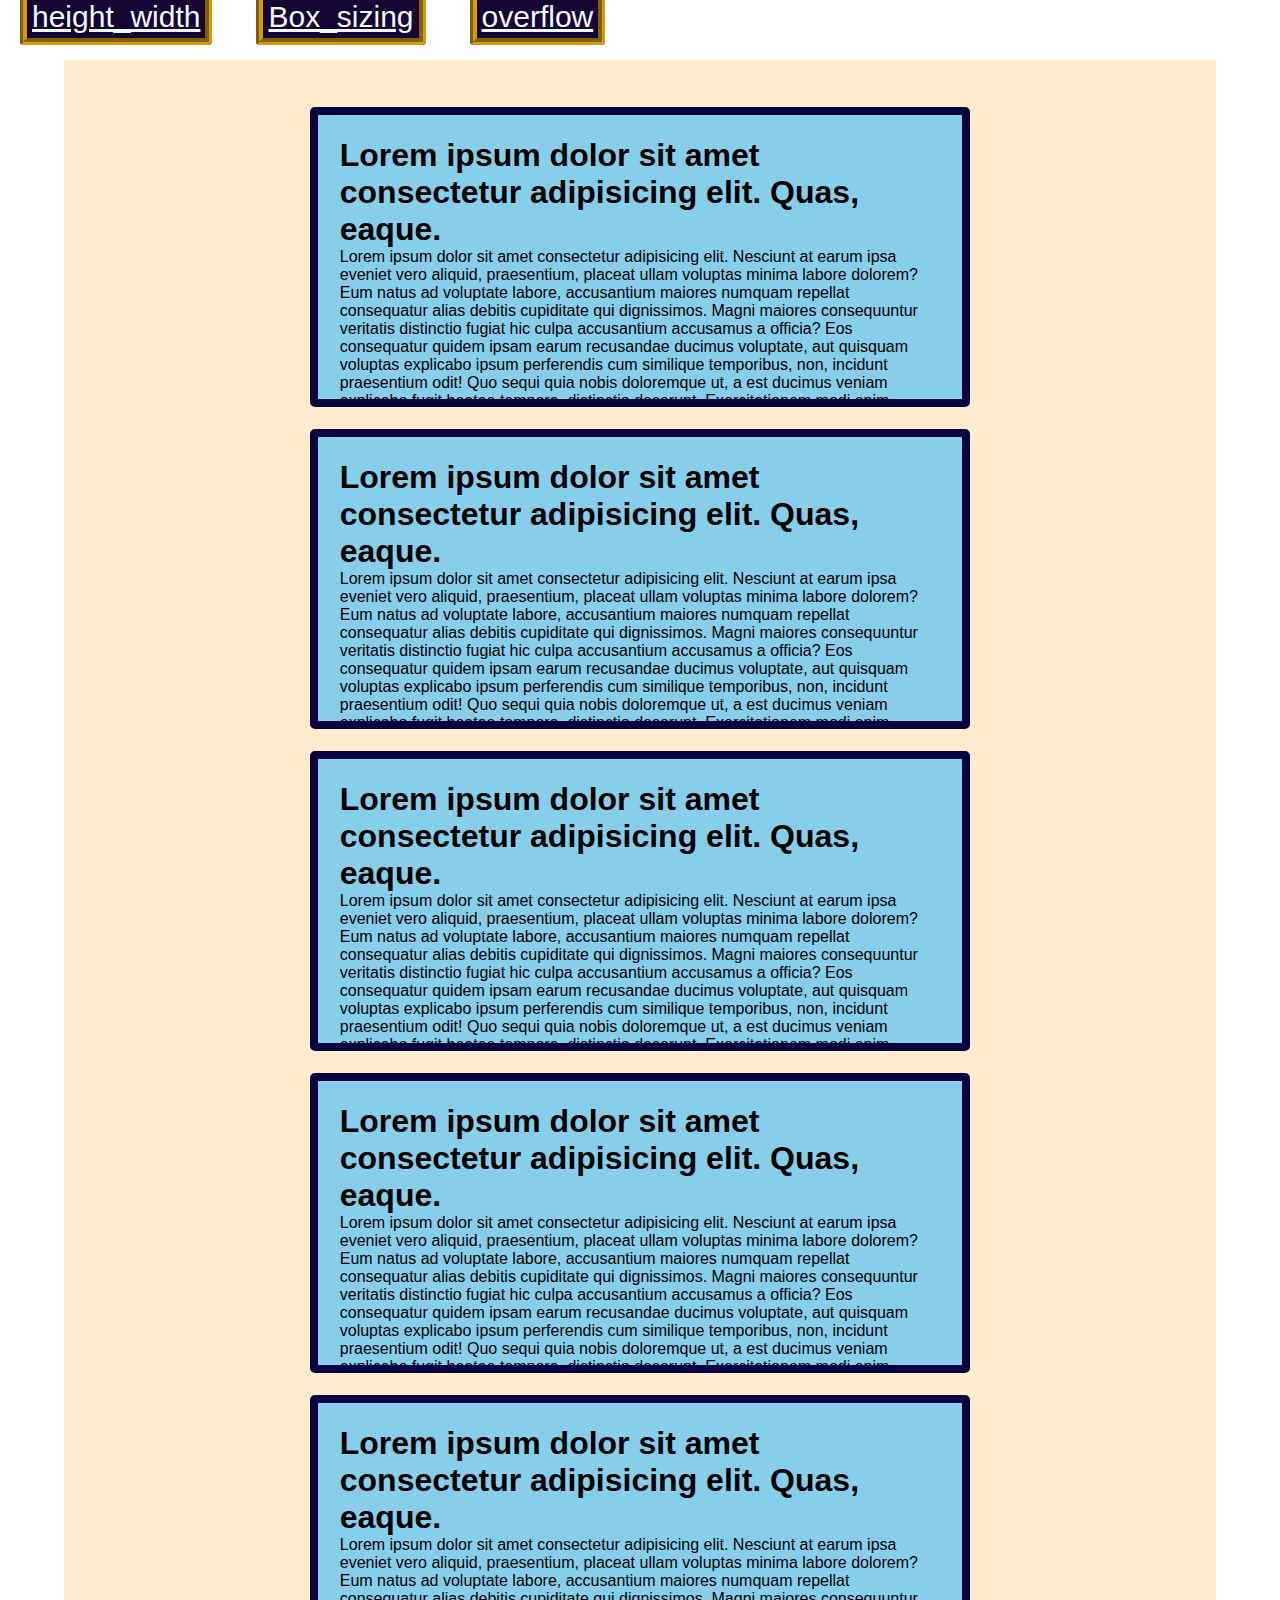
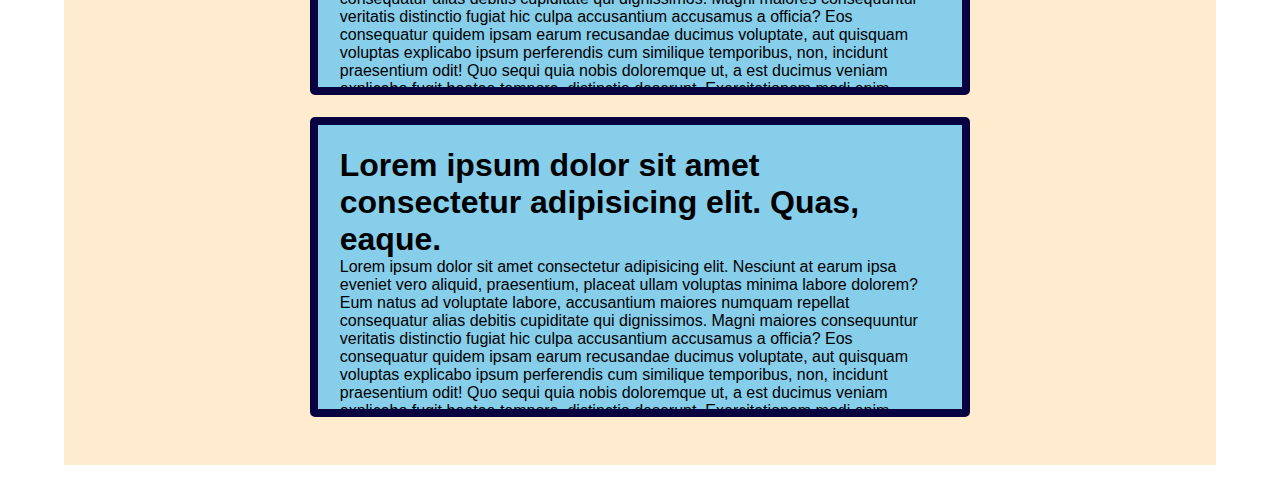
<file: index.html>
<!DOCTYPE html>
<html lang="en">
<head>
    <meta charset="UTF-8">
    <meta name="viewport" content="width=device-width, initial-scale=1.0">
    <title>Document</title>
    <link rel="stylesheet" href="./style.css">
</head>
<body>

    <a href="./pages/height_width.html" target="_blank">height_width</a>
    <a href="./pages/box_sizing.html" target="_blank">Box_sizing</a>
    <a href="./pages/overflow.html" target="_blank">overflow</a>




    <section id="section_1">
        <div class="div_1">
            <h1>Lorem ipsum dolor sit amet consectetur adipisicing elit. Quas, eaque.</h1>
            <p>Lorem ipsum dolor sit amet consectetur adipisicing elit. Nesciunt at earum ipsa eveniet vero aliquid, praesentium, placeat ullam voluptas minima labore dolorem? Eum natus ad voluptate labore, accusantium maiores numquam repellat consequatur alias debitis cupiditate qui dignissimos. Magni maiores consequuntur veritatis distinctio fugiat hic culpa accusantium accusamus a officia? Eos consequatur quidem ipsam earum recusandae ducimus voluptate, aut quisquam voluptas explicabo ipsum perferendis cum similique temporibus, non, incidunt praesentium odit! Quo sequi quia nobis doloremque ut, a est ducimus veniam explicabo fugit beatae tempora, distinctio deserunt. Exercitationem modi enim quidem iusto quas. Magnam perspiciatis a officia quis nisi blanditiis corrupti dolor dolore consequatur illum, distinctio cumque libero, ducimus excepturi! Esse, doloremque quod quaerat accusantium earum corrupti reiciendis nesciunt deleniti debitis aperiam, beatae magni excepturi tenetur? Facere esse voluptates dolor dolore aut ipsa iusto est, quia doloremque perspiciatis in recusandae libero nihil tenetur optio! Repudiandae ut labore fugiat ea fugit officia quos officiis, adipisci, totam maxime ipsum sit ab dignissimos magni nihil doloribus nam architecto. Ipsa quia illo accusamus necessitatibus cum numquam obcaecati adipisci dolorum repellendus commodi soluta optio vel ullam quo voluptate molestiae nemo dicta, porro veritatis? Soluta aliquid neque itaque impedit vitae hic architecto quo porro sint reiciendis recusandae nemo blanditiis sit, nisi harum consequuntur dolor? Praesentium impedit dolorum rerum enim eos animi et expedita. Excepturi quod autem possimus at iusto, doloremque eaque ad quae perspiciatis. Dolorum ullam quod nulla a repellat, deserunt ipsum quo, magnam molestiae repudiandae quas similique, non at. Perferendis doloribus porro illo esse at, vero nostrum deleniti cumque magni fuga saepe ipsum expedita ea atque eos excepturi non, hic eveniet molestiae harum voluptas a! In voluptate ipsam assumenda rerum repudiandae? Commodi tempore iste vel placeat delectus exercitationem, autem laboriosam reprehenderit maxime? Nostrum velit tempora vel sint optio commodi natus, facere tempore a! Illum sint ea quis, beatae provident, aspernatur, consectetur voluptates vel eius vitae mollitia dolores et iusto fugiat! In numquam dolorum iste, sunt distinctio ea dolore, omnis, eveniet sapiente facilis veritatis beatae! Eum, ut autem sed expedita sequi officiis? Nobis suscipit sequi voluptate illo tenetur adipisci laboriosam hic, provident tempore animi error, soluta at veniam numquam qui quis quaerat dignissimos libero? Magni, nostrum fuga illum dignissimos, praesentium recusandae debitis dolorem quisquam delectus velit, voluptate aut. Tenetur dolore porro vitae. Quidem dignissimos modi voluptatem sed quasi accusantium provident adipisci inventore quas natus aspernatur nostrum harum quae aliquid atque cumque est architecto fugit rem, non ipsum necessitatibus! Magni et, vel cumque iure consectetur reprehenderit ab atque enim ad, odio soluta quibusdam voluptatem temporibus fugit, nostrum doloremque. Nemo ipsam illum sequi quasi, maiores vitae id asperiores architecto sint hic neque eveniet a maxime corrupti perspiciatis officia tenetur at atque. Quos assumenda facilis sit, voluptates, alias, nulla delectus quod minima minus exercitationem ut ea. Nisi debitis ratione doloribus sint, culpa explicabo esse cupiditate impedit sunt, consectetur corporis officia provident atque nesciunt dolores dolore consequatur nobis facere quidem maxime veniam excepturi tenetur minima animi! Nihil vel, ipsum reiciendis nulla animi numquam id rerum quo a. Odit, animi. Amet harum, ipsa ullam odio nam impedit accusamus minus provident ad maiores sequi quisquam vel quidem commodi nobis error dolores magni odit. Impedit, maiores. Ratione repellendus beatae perspiciatis illum, possimus at nulla doloribus, pariatur, quod suscipit error. Ipsam placeat impedit accusamus quae. Quaerat fuga dicta consequuntur repellendus, eveniet harum corporis error aliquid vel voluptate quam delectus maiores earum itaque debitis necessitatibus consectetur magnam tenetur omnis aut voluptatibus minus illum pariatur quae! Esse quam, vero placeat autem numquam, recusandae maxime necessitatibus ullam, totam obcaecati iusto vel nesciunt! Recusandae doloribus voluptatum quasi praesentium eligendi quos temporibus, animi dolore facilis ratione impedit? At, maxime minima repudiandae minus quaerat error laboriosam necessitatibus quam earum modi magnam totam mollitia deserunt doloribus iure dignissimos assumenda voluptas unde voluptate facere dicta voluptates porro sequi. Minima eveniet quis nemo at sequi reprehenderit rerum laboriosam quidem? Facilis, inventore illo sequi dolores et magnam ullam mollitia est temporibus aspernatur at debitis, minus esse aliquam laudantium totam ab omnis ea quas id! Corrupti, odit blanditiis voluptates quibusdam pariatur, illo cumque ratione tempora cum aliquid sunt facere minus quo illum culpa. Aperiam quas debitis eum neque facere maiores hic in corrupti distinctio aut. Ducimus accusamus voluptatem nobis laboriosam cumque repellat commodi nulla sit vel.</p>
        </div>

        <div class="div_1">
            <h1>Lorem ipsum dolor sit amet consectetur adipisicing elit. Quas, eaque.</h1>
            <p>Lorem ipsum dolor sit amet consectetur adipisicing elit. Nesciunt at earum ipsa eveniet vero aliquid, praesentium, placeat ullam voluptas minima labore dolorem? Eum natus ad voluptate labore, accusantium maiores numquam repellat consequatur alias debitis cupiditate qui dignissimos. Magni maiores consequuntur veritatis distinctio fugiat hic culpa accusantium accusamus a officia? Eos consequatur quidem ipsam earum recusandae ducimus voluptate, aut quisquam voluptas explicabo ipsum perferendis cum similique temporibus, non, incidunt praesentium odit! Quo sequi quia nobis doloremque ut, a est ducimus veniam explicabo fugit beatae tempora, distinctio deserunt. Exercitationem modi enim quidem iusto quas. Magnam perspiciatis a officia quis nisi blanditiis corrupti dolor dolore consequatur illum, distinctio cumque libero, ducimus excepturi! Esse, doloremque quod quaerat accusantium earum corrupti reiciendis nesciunt deleniti debitis aperiam, beatae magni excepturi tenetur? Facere esse voluptates dolor dolore aut ipsa iusto est, quia doloremque perspiciatis in recusandae libero nihil tenetur optio! Repudiandae ut labore fugiat ea fugit officia quos officiis, adipisci, totam maxime ipsum sit ab dignissimos magni nihil doloribus nam architecto. Ipsa quia illo accusamus necessitatibus cum numquam obcaecati adipisci dolorum repellendus commodi soluta optio vel ullam quo voluptate molestiae nemo dicta, porro veritatis? Soluta aliquid neque itaque impedit vitae hic architecto quo porro sint reiciendis recusandae nemo blanditiis sit, nisi harum consequuntur dolor? Praesentium impedit dolorum rerum enim eos animi et expedita. Excepturi quod autem possimus at iusto, doloremque eaque ad quae perspiciatis. Dolorum ullam quod nulla a repellat, deserunt ipsum quo, magnam molestiae repudiandae quas similique, non at. Perferendis doloribus porro illo esse at, vero nostrum deleniti cumque magni fuga saepe ipsum expedita ea atque eos excepturi non, hic eveniet molestiae harum voluptas a! In voluptate ipsam assumenda rerum repudiandae? Commodi tempore iste vel placeat delectus exercitationem, autem laboriosam reprehenderit maxime? Nostrum velit tempora vel sint optio commodi natus, facere tempore a! Illum sint ea quis, beatae provident, aspernatur, consectetur voluptates vel eius vitae mollitia dolores et iusto fugiat! In numquam dolorum iste, sunt distinctio ea dolore, omnis, eveniet sapiente facilis veritatis beatae! Eum, ut autem sed expedita sequi officiis? Nobis suscipit sequi voluptate illo tenetur adipisci laboriosam hic, provident tempore animi error, soluta at veniam numquam qui quis quaerat dignissimos libero? Magni, nostrum fuga illum dignissimos, praesentium recusandae debitis dolorem quisquam delectus velit, voluptate aut. Tenetur dolore porro vitae. Quidem dignissimos modi voluptatem sed quasi accusantium provident adipisci inventore quas natus aspernatur nostrum harum quae aliquid atque cumque est architecto fugit rem, non ipsum necessitatibus! Magni et, vel cumque iure consectetur reprehenderit ab atque enim ad, odio soluta quibusdam voluptatem temporibus fugit, nostrum doloremque. Nemo ipsam illum sequi quasi, maiores vitae id asperiores architecto sint hic neque eveniet a maxime corrupti perspiciatis officia tenetur at atque. Quos assumenda facilis sit, voluptates, alias, nulla delectus quod minima minus exercitationem ut ea. Nisi debitis ratione doloribus sint, culpa explicabo esse cupiditate impedit sunt, consectetur corporis officia provident atque nesciunt dolores dolore consequatur nobis facere quidem maxime veniam excepturi tenetur minima animi! Nihil vel, ipsum reiciendis nulla animi numquam id rerum quo a. Odit, animi. Amet harum, ipsa ullam odio nam impedit accusamus minus provident ad maiores sequi quisquam vel quidem commodi nobis error dolores magni odit. Impedit, maiores. Ratione repellendus beatae perspiciatis illum, possimus at nulla doloribus, pariatur, quod suscipit error. Ipsam placeat impedit accusamus quae. Quaerat fuga dicta consequuntur repellendus, eveniet harum corporis error aliquid vel voluptate quam delectus maiores earum itaque debitis necessitatibus consectetur magnam tenetur omnis aut voluptatibus minus illum pariatur quae! Esse quam, vero placeat autem numquam, recusandae maxime necessitatibus ullam, totam obcaecati iusto vel nesciunt! Recusandae doloribus voluptatum quasi praesentium eligendi quos temporibus, animi dolore facilis ratione impedit? At, maxime minima repudiandae minus quaerat error laboriosam necessitatibus quam earum modi magnam totam mollitia deserunt doloribus iure dignissimos assumenda voluptas unde voluptate facere dicta voluptates porro sequi. Minima eveniet quis nemo at sequi reprehenderit rerum laboriosam quidem? Facilis, inventore illo sequi dolores et magnam ullam mollitia est temporibus aspernatur at debitis, minus esse aliquam laudantium totam ab omnis ea quas id! Corrupti, odit blanditiis voluptates quibusdam pariatur, illo cumque ratione tempora cum aliquid sunt facere minus quo illum culpa. Aperiam quas debitis eum neque facere maiores hic in corrupti distinctio aut. Ducimus accusamus voluptatem nobis laboriosam cumque repellat commodi nulla sit vel.</p>
        </div>

        <div class="div_1">
            <h1>Lorem ipsum dolor sit amet consectetur adipisicing elit. Quas, eaque.</h1>
            <p>Lorem ipsum dolor sit amet consectetur adipisicing elit. Nesciunt at earum ipsa eveniet vero aliquid, praesentium, placeat ullam voluptas minima labore dolorem? Eum natus ad voluptate labore, accusantium maiores numquam repellat consequatur alias debitis cupiditate qui dignissimos. Magni maiores consequuntur veritatis distinctio fugiat hic culpa accusantium accusamus a officia? Eos consequatur quidem ipsam earum recusandae ducimus voluptate, aut quisquam voluptas explicabo ipsum perferendis cum similique temporibus, non, incidunt praesentium odit! Quo sequi quia nobis doloremque ut, a est ducimus veniam explicabo fugit beatae tempora, distinctio deserunt. Exercitationem modi enim quidem iusto quas. Magnam perspiciatis a officia quis nisi blanditiis corrupti dolor dolore consequatur illum, distinctio cumque libero, ducimus excepturi! Esse, doloremque quod quaerat accusantium earum corrupti reiciendis nesciunt deleniti debitis aperiam, beatae magni excepturi tenetur? Facere esse voluptates dolor dolore aut ipsa iusto est, quia doloremque perspiciatis in recusandae libero nihil tenetur optio! Repudiandae ut labore fugiat ea fugit officia quos officiis, adipisci, totam maxime ipsum sit ab dignissimos magni nihil doloribus nam architecto. Ipsa quia illo accusamus necessitatibus cum numquam obcaecati adipisci dolorum repellendus commodi soluta optio vel ullam quo voluptate molestiae nemo dicta, porro veritatis? Soluta aliquid neque itaque impedit vitae hic architecto quo porro sint reiciendis recusandae nemo blanditiis sit, nisi harum consequuntur dolor? Praesentium impedit dolorum rerum enim eos animi et expedita. Excepturi quod autem possimus at iusto, doloremque eaque ad quae perspiciatis. Dolorum ullam quod nulla a repellat, deserunt ipsum quo, magnam molestiae repudiandae quas similique, non at. Perferendis doloribus porro illo esse at, vero nostrum deleniti cumque magni fuga saepe ipsum expedita ea atque eos excepturi non, hic eveniet molestiae harum voluptas a! In voluptate ipsam assumenda rerum repudiandae? Commodi tempore iste vel placeat delectus exercitationem, autem laboriosam reprehenderit maxime? Nostrum velit tempora vel sint optio commodi natus, facere tempore a! Illum sint ea quis, beatae provident, aspernatur, consectetur voluptates vel eius vitae mollitia dolores et iusto fugiat! In numquam dolorum iste, sunt distinctio ea dolore, omnis, eveniet sapiente facilis veritatis beatae! Eum, ut autem sed expedita sequi officiis? Nobis suscipit sequi voluptate illo tenetur adipisci laboriosam hic, provident tempore animi error, soluta at veniam numquam qui quis quaerat dignissimos libero? Magni, nostrum fuga illum dignissimos, praesentium recusandae debitis dolorem quisquam delectus velit, voluptate aut. Tenetur dolore porro vitae. Quidem dignissimos modi voluptatem sed quasi accusantium provident adipisci inventore quas natus aspernatur nostrum harum quae aliquid atque cumque est architecto fugit rem, non ipsum necessitatibus! Magni et, vel cumque iure consectetur reprehenderit ab atque enim ad, odio soluta quibusdam voluptatem temporibus fugit, nostrum doloremque. Nemo ipsam illum sequi quasi, maiores vitae id asperiores architecto sint hic neque eveniet a maxime corrupti perspiciatis officia tenetur at atque. Quos assumenda facilis sit, voluptates, alias, nulla delectus quod minima minus exercitationem ut ea. Nisi debitis ratione doloribus sint, culpa explicabo esse cupiditate impedit sunt, consectetur corporis officia provident atque nesciunt dolores dolore consequatur nobis facere quidem maxime veniam excepturi tenetur minima animi! Nihil vel, ipsum reiciendis nulla animi numquam id rerum quo a. Odit, animi. Amet harum, ipsa ullam odio nam impedit accusamus minus provident ad maiores sequi quisquam vel quidem commodi nobis error dolores magni odit. Impedit, maiores. Ratione repellendus beatae perspiciatis illum, possimus at nulla doloribus, pariatur, quod suscipit error. Ipsam placeat impedit accusamus quae. Quaerat fuga dicta consequuntur repellendus, eveniet harum corporis error aliquid vel voluptate quam delectus maiores earum itaque debitis necessitatibus consectetur magnam tenetur omnis aut voluptatibus minus illum pariatur quae! Esse quam, vero placeat autem numquam, recusandae maxime necessitatibus ullam, totam obcaecati iusto vel nesciunt! Recusandae doloribus voluptatum quasi praesentium eligendi quos temporibus, animi dolore facilis ratione impedit? At, maxime minima repudiandae minus quaerat error laboriosam necessitatibus quam earum modi magnam totam mollitia deserunt doloribus iure dignissimos assumenda voluptas unde voluptate facere dicta voluptates porro sequi. Minima eveniet quis nemo at sequi reprehenderit rerum laboriosam quidem? Facilis, inventore illo sequi dolores et magnam ullam mollitia est temporibus aspernatur at debitis, minus esse aliquam laudantium totam ab omnis ea quas id! Corrupti, odit blanditiis voluptates quibusdam pariatur, illo cumque ratione tempora cum aliquid sunt facere minus quo illum culpa. Aperiam quas debitis eum neque facere maiores hic in corrupti distinctio aut. Ducimus accusamus voluptatem nobis laboriosam cumque repellat commodi nulla sit vel.</p>
        </div>

        <div class="div_1">
            <h1>Lorem ipsum dolor sit amet consectetur adipisicing elit. Quas, eaque.</h1>
            <p>Lorem ipsum dolor sit amet consectetur adipisicing elit. Nesciunt at earum ipsa eveniet vero aliquid, praesentium, placeat ullam voluptas minima labore dolorem? Eum natus ad voluptate labore, accusantium maiores numquam repellat consequatur alias debitis cupiditate qui dignissimos. Magni maiores consequuntur veritatis distinctio fugiat hic culpa accusantium accusamus a officia? Eos consequatur quidem ipsam earum recusandae ducimus voluptate, aut quisquam voluptas explicabo ipsum perferendis cum similique temporibus, non, incidunt praesentium odit! Quo sequi quia nobis doloremque ut, a est ducimus veniam explicabo fugit beatae tempora, distinctio deserunt. Exercitationem modi enim quidem iusto quas. Magnam perspiciatis a officia quis nisi blanditiis corrupti dolor dolore consequatur illum, distinctio cumque libero, ducimus excepturi! Esse, doloremque quod quaerat accusantium earum corrupti reiciendis nesciunt deleniti debitis aperiam, beatae magni excepturi tenetur? Facere esse voluptates dolor dolore aut ipsa iusto est, quia doloremque perspiciatis in recusandae libero nihil tenetur optio! Repudiandae ut labore fugiat ea fugit officia quos officiis, adipisci, totam maxime ipsum sit ab dignissimos magni nihil doloribus nam architecto. Ipsa quia illo accusamus necessitatibus cum numquam obcaecati adipisci dolorum repellendus commodi soluta optio vel ullam quo voluptate molestiae nemo dicta, porro veritatis? Soluta aliquid neque itaque impedit vitae hic architecto quo porro sint reiciendis recusandae nemo blanditiis sit, nisi harum consequuntur dolor? Praesentium impedit dolorum rerum enim eos animi et expedita. Excepturi quod autem possimus at iusto, doloremque eaque ad quae perspiciatis. Dolorum ullam quod nulla a repellat, deserunt ipsum quo, magnam molestiae repudiandae quas similique, non at. Perferendis doloribus porro illo esse at, vero nostrum deleniti cumque magni fuga saepe ipsum expedita ea atque eos excepturi non, hic eveniet molestiae harum voluptas a! In voluptate ipsam assumenda rerum repudiandae? Commodi tempore iste vel placeat delectus exercitationem, autem laboriosam reprehenderit maxime? Nostrum velit tempora vel sint optio commodi natus, facere tempore a! Illum sint ea quis, beatae provident, aspernatur, consectetur voluptates vel eius vitae mollitia dolores et iusto fugiat! In numquam dolorum iste, sunt distinctio ea dolore, omnis, eveniet sapiente facilis veritatis beatae! Eum, ut autem sed expedita sequi officiis? Nobis suscipit sequi voluptate illo tenetur adipisci laboriosam hic, provident tempore animi error, soluta at veniam numquam qui quis quaerat dignissimos libero? Magni, nostrum fuga illum dignissimos, praesentium recusandae debitis dolorem quisquam delectus velit, voluptate aut. Tenetur dolore porro vitae. Quidem dignissimos modi voluptatem sed quasi accusantium provident adipisci inventore quas natus aspernatur nostrum harum quae aliquid atque cumque est architecto fugit rem, non ipsum necessitatibus! Magni et, vel cumque iure consectetur reprehenderit ab atque enim ad, odio soluta quibusdam voluptatem temporibus fugit, nostrum doloremque. Nemo ipsam illum sequi quasi, maiores vitae id asperiores architecto sint hic neque eveniet a maxime corrupti perspiciatis officia tenetur at atque. Quos assumenda facilis sit, voluptates, alias, nulla delectus quod minima minus exercitationem ut ea. Nisi debitis ratione doloribus sint, culpa explicabo esse cupiditate impedit sunt, consectetur corporis officia provident atque nesciunt dolores dolore consequatur nobis facere quidem maxime veniam excepturi tenetur minima animi! Nihil vel, ipsum reiciendis nulla animi numquam id rerum quo a. Odit, animi. Amet harum, ipsa ullam odio nam impedit accusamus minus provident ad maiores sequi quisquam vel quidem commodi nobis error dolores magni odit. Impedit, maiores. Ratione repellendus beatae perspiciatis illum, possimus at nulla doloribus, pariatur, quod suscipit error. Ipsam placeat impedit accusamus quae. Quaerat fuga dicta consequuntur repellendus, eveniet harum corporis error aliquid vel voluptate quam delectus maiores earum itaque debitis necessitatibus consectetur magnam tenetur omnis aut voluptatibus minus illum pariatur quae! Esse quam, vero placeat autem numquam, recusandae maxime necessitatibus ullam, totam obcaecati iusto vel nesciunt! Recusandae doloribus voluptatum quasi praesentium eligendi quos temporibus, animi dolore facilis ratione impedit? At, maxime minima repudiandae minus quaerat error laboriosam necessitatibus quam earum modi magnam totam mollitia deserunt doloribus iure dignissimos assumenda voluptas unde voluptate facere dicta voluptates porro sequi. Minima eveniet quis nemo at sequi reprehenderit rerum laboriosam quidem? Facilis, inventore illo sequi dolores et magnam ullam mollitia est temporibus aspernatur at debitis, minus esse aliquam laudantium totam ab omnis ea quas id! Corrupti, odit blanditiis voluptates quibusdam pariatur, illo cumque ratione tempora cum aliquid sunt facere minus quo illum culpa. Aperiam quas debitis eum neque facere maiores hic in corrupti distinctio aut. Ducimus accusamus voluptatem nobis laboriosam cumque repellat commodi nulla sit vel.</p>
        </div>
        <div class="div_1">
            <h1>Lorem ipsum dolor sit amet consectetur adipisicing elit. Quas, eaque.</h1>
            <p>Lorem ipsum dolor sit amet consectetur adipisicing elit. Nesciunt at earum ipsa eveniet vero aliquid, praesentium, placeat ullam voluptas minima labore dolorem? Eum natus ad voluptate labore, accusantium maiores numquam repellat consequatur alias debitis cupiditate qui dignissimos. Magni maiores consequuntur veritatis distinctio fugiat hic culpa accusantium accusamus a officia? Eos consequatur quidem ipsam earum recusandae ducimus voluptate, aut quisquam voluptas explicabo ipsum perferendis cum similique temporibus, non, incidunt praesentium odit! Quo sequi quia nobis doloremque ut, a est ducimus veniam explicabo fugit beatae tempora, distinctio deserunt. Exercitationem modi enim quidem iusto quas. Magnam perspiciatis a officia quis nisi blanditiis corrupti dolor dolore consequatur illum, distinctio cumque libero, ducimus excepturi! Esse, doloremque quod quaerat accusantium earum corrupti reiciendis nesciunt deleniti debitis aperiam, beatae magni excepturi tenetur? Facere esse voluptates dolor dolore aut ipsa iusto est, quia doloremque perspiciatis in recusandae libero nihil tenetur optio! Repudiandae ut labore fugiat ea fugit officia quos officiis, adipisci, totam maxime ipsum sit ab dignissimos magni nihil doloribus nam architecto. Ipsa quia illo accusamus necessitatibus cum numquam obcaecati adipisci dolorum repellendus commodi soluta optio vel ullam quo voluptate molestiae nemo dicta, porro veritatis? Soluta aliquid neque itaque impedit vitae hic architecto quo porro sint reiciendis recusandae nemo blanditiis sit, nisi harum consequuntur dolor? Praesentium impedit dolorum rerum enim eos animi et expedita. Excepturi quod autem possimus at iusto, doloremque eaque ad quae perspiciatis. Dolorum ullam quod nulla a repellat, deserunt ipsum quo, magnam molestiae repudiandae quas similique, non at. Perferendis doloribus porro illo esse at, vero nostrum deleniti cumque magni fuga saepe ipsum expedita ea atque eos excepturi non, hic eveniet molestiae harum voluptas a! In voluptate ipsam assumenda rerum repudiandae? Commodi tempore iste vel placeat delectus exercitationem, autem laboriosam reprehenderit maxime? Nostrum velit tempora vel sint optio commodi natus, facere tempore a! Illum sint ea quis, beatae provident, aspernatur, consectetur voluptates vel eius vitae mollitia dolores et iusto fugiat! In numquam dolorum iste, sunt distinctio ea dolore, omnis, eveniet sapiente facilis veritatis beatae! Eum, ut autem sed expedita sequi officiis? Nobis suscipit sequi voluptate illo tenetur adipisci laboriosam hic, provident tempore animi error, soluta at veniam numquam qui quis quaerat dignissimos libero? Magni, nostrum fuga illum dignissimos, praesentium recusandae debitis dolorem quisquam delectus velit, voluptate aut. Tenetur dolore porro vitae. Quidem dignissimos modi voluptatem sed quasi accusantium provident adipisci inventore quas natus aspernatur nostrum harum quae aliquid atque cumque est architecto fugit rem, non ipsum necessitatibus! Magni et, vel cumque iure consectetur reprehenderit ab atque enim ad, odio soluta quibusdam voluptatem temporibus fugit, nostrum doloremque. Nemo ipsam illum sequi quasi, maiores vitae id asperiores architecto sint hic neque eveniet a maxime corrupti perspiciatis officia tenetur at atque. Quos assumenda facilis sit, voluptates, alias, nulla delectus quod minima minus exercitationem ut ea. Nisi debitis ratione doloribus sint, culpa explicabo esse cupiditate impedit sunt, consectetur corporis officia provident atque nesciunt dolores dolore consequatur nobis facere quidem maxime veniam excepturi tenetur minima animi! Nihil vel, ipsum reiciendis nulla animi numquam id rerum quo a. Odit, animi. Amet harum, ipsa ullam odio nam impedit accusamus minus provident ad maiores sequi quisquam vel quidem commodi nobis error dolores magni odit. Impedit, maiores. Ratione repellendus beatae perspiciatis illum, possimus at nulla doloribus, pariatur, quod suscipit error. Ipsam placeat impedit accusamus quae. Quaerat fuga dicta consequuntur repellendus, eveniet harum corporis error aliquid vel voluptate quam delectus maiores earum itaque debitis necessitatibus consectetur magnam tenetur omnis aut voluptatibus minus illum pariatur quae! Esse quam, vero placeat autem numquam, recusandae maxime necessitatibus ullam, totam obcaecati iusto vel nesciunt! Recusandae doloribus voluptatum quasi praesentium eligendi quos temporibus, animi dolore facilis ratione impedit? At, maxime minima repudiandae minus quaerat error laboriosam necessitatibus quam earum modi magnam totam mollitia deserunt doloribus iure dignissimos assumenda voluptas unde voluptate facere dicta voluptates porro sequi. Minima eveniet quis nemo at sequi reprehenderit rerum laboriosam quidem? Facilis, inventore illo sequi dolores et magnam ullam mollitia est temporibus aspernatur at debitis, minus esse aliquam laudantium totam ab omnis ea quas id! Corrupti, odit blanditiis voluptates quibusdam pariatur, illo cumque ratione tempora cum aliquid sunt facere minus quo illum culpa. Aperiam quas debitis eum neque facere maiores hic in corrupti distinctio aut. Ducimus accusamus voluptatem nobis laboriosam cumque repellat commodi nulla sit vel.</p>
        </div>

        <div class="div_1">
            <h1>Lorem ipsum dolor sit amet consectetur adipisicing elit. Quas, eaque.</h1>
            <p>Lorem ipsum dolor sit amet consectetur adipisicing elit. Nesciunt at earum ipsa eveniet vero aliquid, praesentium, placeat ullam voluptas minima labore dolorem? Eum natus ad voluptate labore, accusantium maiores numquam repellat consequatur alias debitis cupiditate qui dignissimos. Magni maiores consequuntur veritatis distinctio fugiat hic culpa accusantium accusamus a officia? Eos consequatur quidem ipsam earum recusandae ducimus voluptate, aut quisquam voluptas explicabo ipsum perferendis cum similique temporibus, non, incidunt praesentium odit! Quo sequi quia nobis doloremque ut, a est ducimus veniam explicabo fugit beatae tempora, distinctio deserunt. Exercitationem modi enim quidem iusto quas. Magnam perspiciatis a officia quis nisi blanditiis corrupti dolor dolore consequatur illum, distinctio cumque libero, ducimus excepturi! Esse, doloremque quod quaerat accusantium earum corrupti reiciendis nesciunt deleniti debitis aperiam, beatae magni excepturi tenetur? Facere esse voluptates dolor dolore aut ipsa iusto est, quia doloremque perspiciatis in recusandae libero nihil tenetur optio! Repudiandae ut labore fugiat ea fugit officia quos officiis, adipisci, totam maxime ipsum sit ab dignissimos magni nihil doloribus nam architecto. Ipsa quia illo accusamus necessitatibus cum numquam obcaecati adipisci dolorum repellendus commodi soluta optio vel ullam quo voluptate molestiae nemo dicta, porro veritatis? Soluta aliquid neque itaque impedit vitae hic architecto quo porro sint reiciendis recusandae nemo blanditiis sit, nisi harum consequuntur dolor? Praesentium impedit dolorum rerum enim eos animi et expedita. Excepturi quod autem possimus at iusto, doloremque eaque ad quae perspiciatis. Dolorum ullam quod nulla a repellat, deserunt ipsum quo, magnam molestiae repudiandae quas similique, non at. Perferendis doloribus porro illo esse at, vero nostrum deleniti cumque magni fuga saepe ipsum expedita ea atque eos excepturi non, hic eveniet molestiae harum voluptas a! In voluptate ipsam assumenda rerum repudiandae? Commodi tempore iste vel placeat delectus exercitationem, autem laboriosam reprehenderit maxime? Nostrum velit tempora vel sint optio commodi natus, facere tempore a! Illum sint ea quis, beatae provident, aspernatur, consectetur voluptates vel eius vitae mollitia dolores et iusto fugiat! In numquam dolorum iste, sunt distinctio ea dolore, omnis, eveniet sapiente facilis veritatis beatae! Eum, ut autem sed expedita sequi officiis? Nobis suscipit sequi voluptate illo tenetur adipisci laboriosam hic, provident tempore animi error, soluta at veniam numquam qui quis quaerat dignissimos libero? Magni, nostrum fuga illum dignissimos, praesentium recusandae debitis dolorem quisquam delectus velit, voluptate aut. Tenetur dolore porro vitae. Quidem dignissimos modi voluptatem sed quasi accusantium provident adipisci inventore quas natus aspernatur nostrum harum quae aliquid atque cumque est architecto fugit rem, non ipsum necessitatibus! Magni et, vel cumque iure consectetur reprehenderit ab atque enim ad, odio soluta quibusdam voluptatem temporibus fugit, nostrum doloremque. Nemo ipsam illum sequi quasi, maiores vitae id asperiores architecto sint hic neque eveniet a maxime corrupti perspiciatis officia tenetur at atque. Quos assumenda facilis sit, voluptates, alias, nulla delectus quod minima minus exercitationem ut ea. Nisi debitis ratione doloribus sint, culpa explicabo esse cupiditate impedit sunt, consectetur corporis officia provident atque nesciunt dolores dolore consequatur nobis facere quidem maxime veniam excepturi tenetur minima animi! Nihil vel, ipsum reiciendis nulla animi numquam id rerum quo a. Odit, animi. Amet harum, ipsa ullam odio nam impedit accusamus minus provident ad maiores sequi quisquam vel quidem commodi nobis error dolores magni odit. Impedit, maiores. Ratione repellendus beatae perspiciatis illum, possimus at nulla doloribus, pariatur, quod suscipit error. Ipsam placeat impedit accusamus quae. Quaerat fuga dicta consequuntur repellendus, eveniet harum corporis error aliquid vel voluptate quam delectus maiores earum itaque debitis necessitatibus consectetur magnam tenetur omnis aut voluptatibus minus illum pariatur quae! Esse quam, vero placeat autem numquam, recusandae maxime necessitatibus ullam, totam obcaecati iusto vel nesciunt! Recusandae doloribus voluptatum quasi praesentium eligendi quos temporibus, animi dolore facilis ratione impedit? At, maxime minima repudiandae minus quaerat error laboriosam necessitatibus quam earum modi magnam totam mollitia deserunt doloribus iure dignissimos assumenda voluptas unde voluptate facere dicta voluptates porro sequi. Minima eveniet quis nemo at sequi reprehenderit rerum laboriosam quidem? Facilis, inventore illo sequi dolores et magnam ullam mollitia est temporibus aspernatur at debitis, minus esse aliquam laudantium totam ab omnis ea quas id! Corrupti, odit blanditiis voluptates quibusdam pariatur, illo cumque ratione tempora cum aliquid sunt facere minus quo illum culpa. Aperiam quas debitis eum neque facere maiores hic in corrupti distinctio aut. Ducimus accusamus voluptatem nobis laboriosam cumque repellat commodi nulla sit vel.</p>
        </div>
    </section>





   
</body>
</html>
</file>
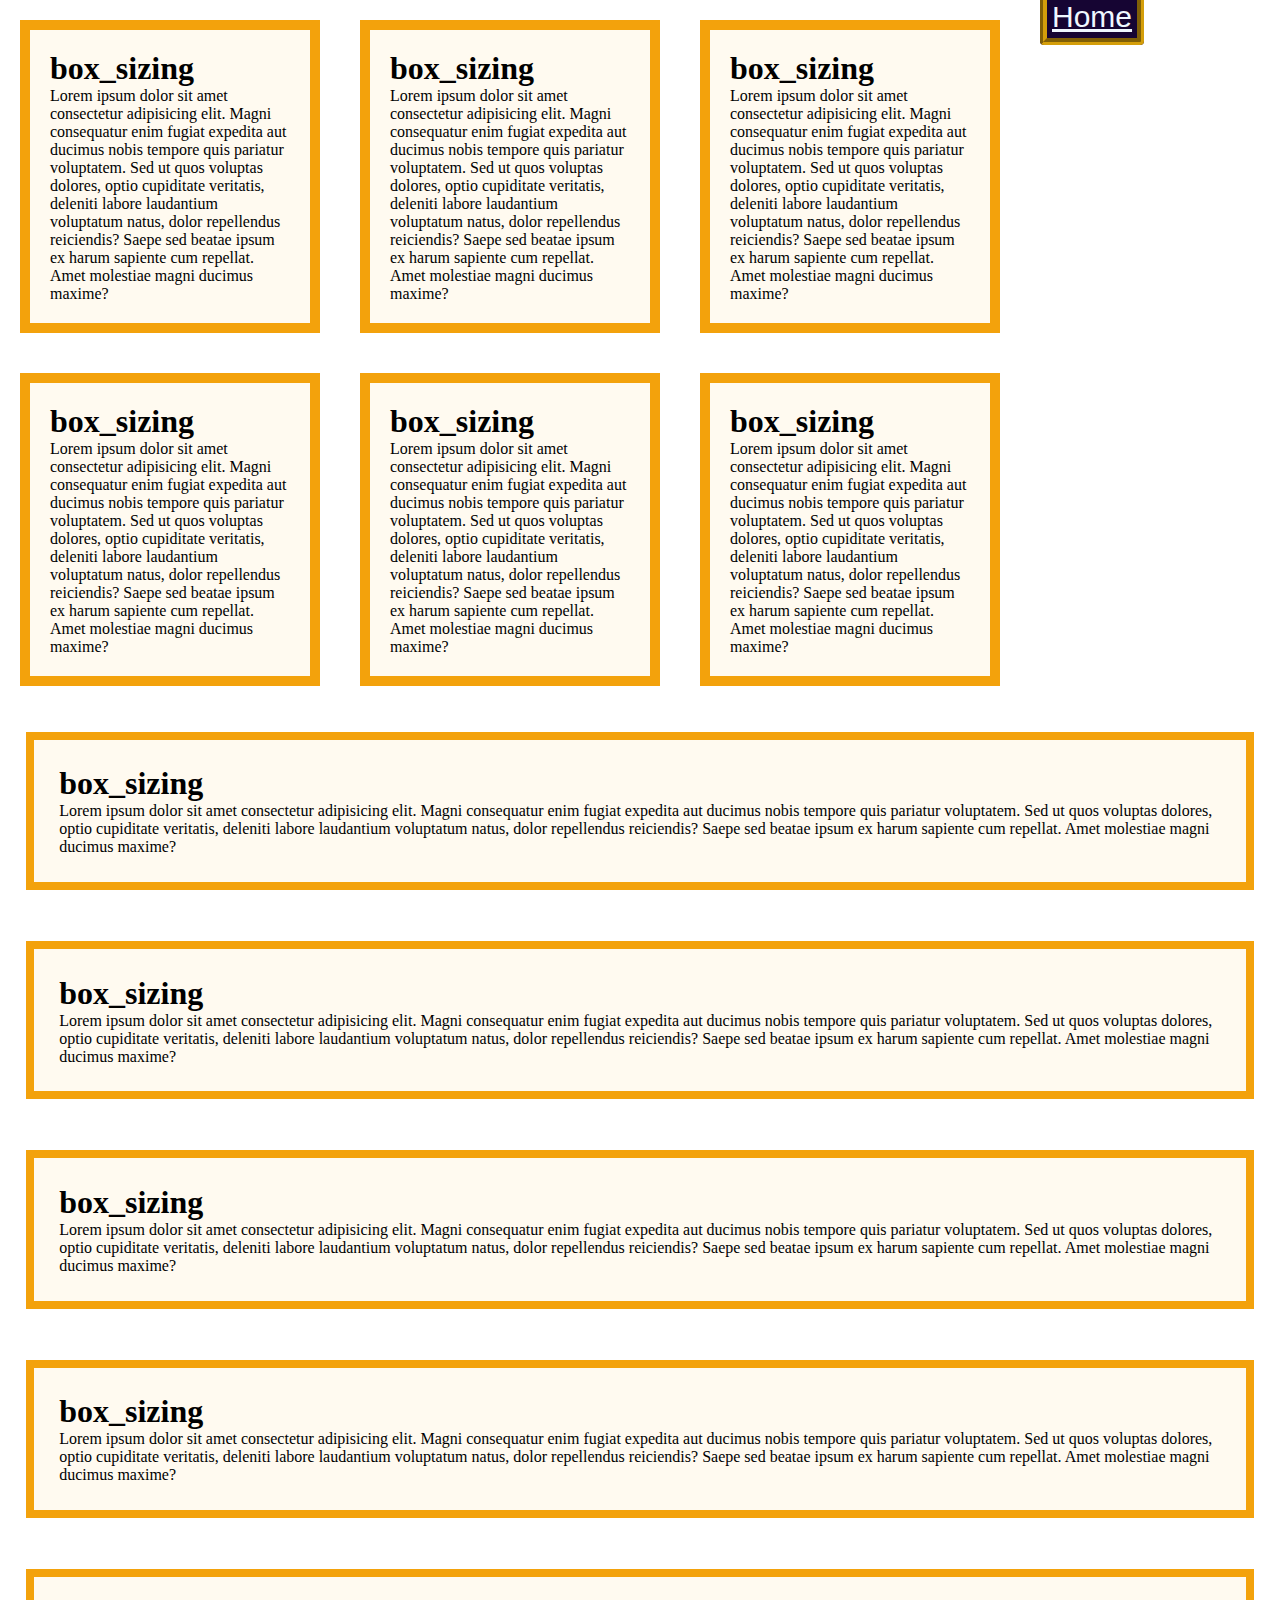
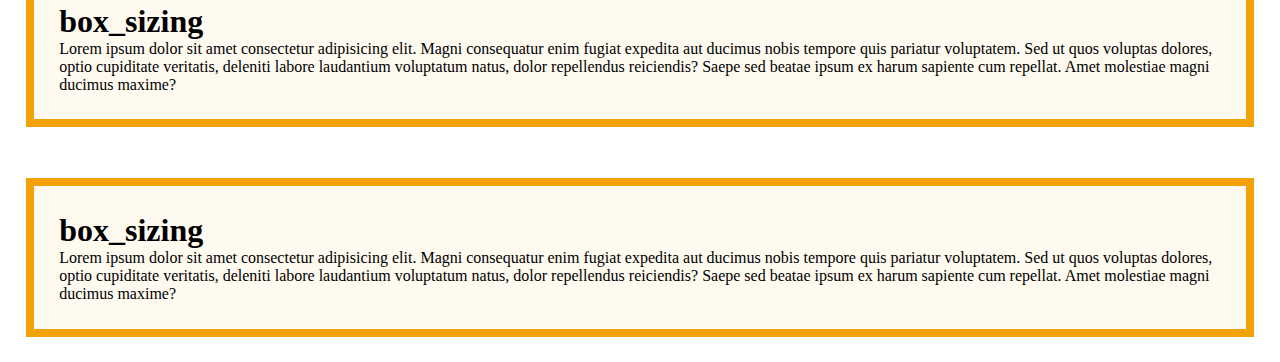
<file: pages/box_sizing.html>
<!DOCTYPE html>
<html lang="en">
<head>
    <meta charset="UTF-8">
    <meta name="viewport" content="width=device-width, initial-scale=1.0">
    <title>Box_sizing</title>
    <link rel="stylesheet" href="./box_sizing.css">
</head>
<body>
    <a href="../index.html">Home</a>

    <!-- div_1 -->
  <div class="div_1">
    <h1>box_sizing</h1>
    <p>Lorem ipsum dolor sit amet consectetur adipisicing elit. Magni consequatur enim fugiat expedita aut ducimus nobis tempore quis pariatur voluptatem. Sed ut quos voluptas dolores, optio cupiditate veritatis, deleniti labore laudantium voluptatum natus, dolor repellendus reiciendis? Saepe sed beatae ipsum ex harum sapiente cum repellat. Amet molestiae magni ducimus maxime?</p>
  </div>


  <div class="div_1">
    <h1>box_sizing</h1>
    <p>Lorem ipsum dolor sit amet consectetur adipisicing elit. Magni consequatur enim fugiat expedita aut ducimus nobis tempore quis pariatur voluptatem. Sed ut quos voluptas dolores, optio cupiditate veritatis, deleniti labore laudantium voluptatum natus, dolor repellendus reiciendis? Saepe sed beatae ipsum ex harum sapiente cum repellat. Amet molestiae magni ducimus maxime?</p>
  </div>

  <div class="div_1">
    <h1>box_sizing</h1>
    <p>Lorem ipsum dolor sit amet consectetur adipisicing elit. Magni consequatur enim fugiat expedita aut ducimus nobis tempore quis pariatur voluptatem. Sed ut quos voluptas dolores, optio cupiditate veritatis, deleniti labore laudantium voluptatum natus, dolor repellendus reiciendis? Saepe sed beatae ipsum ex harum sapiente cum repellat. Amet molestiae magni ducimus maxime?</p>
  </div>

  
  <div class="div_1">
    <h1>box_sizing</h1>
    <p>Lorem ipsum dolor sit amet consectetur adipisicing elit. Magni consequatur enim fugiat expedita aut ducimus nobis tempore quis pariatur voluptatem. Sed ut quos voluptas dolores, optio cupiditate veritatis, deleniti labore laudantium voluptatum natus, dolor repellendus reiciendis? Saepe sed beatae ipsum ex harum sapiente cum repellat. Amet molestiae magni ducimus maxime?</p>
  </div>
  
  <div class="div_1">
    <h1>box_sizing</h1>
    <p>Lorem ipsum dolor sit amet consectetur adipisicing elit. Magni consequatur enim fugiat expedita aut ducimus nobis tempore quis pariatur voluptatem. Sed ut quos voluptas dolores, optio cupiditate veritatis, deleniti labore laudantium voluptatum natus, dolor repellendus reiciendis? Saepe sed beatae ipsum ex harum sapiente cum repellat. Amet molestiae magni ducimus maxime?</p>
  </div>

  
  <div class="div_1">
    <h1>box_sizing</h1>
    <p>Lorem ipsum dolor sit amet consectetur adipisicing elit. Magni consequatur enim fugiat expedita aut ducimus nobis tempore quis pariatur voluptatem. Sed ut quos voluptas dolores, optio cupiditate veritatis, deleniti labore laudantium voluptatum natus, dolor repellendus reiciendis? Saepe sed beatae ipsum ex harum sapiente cum repellat. Amet molestiae magni ducimus maxime?</p>
  </div>

  <!-- div_2 -->

  <div class="div_2">
    <h1>box_sizing</h1>
    <p>Lorem ipsum dolor sit amet consectetur adipisicing elit. Magni consequatur enim fugiat expedita aut ducimus nobis tempore quis pariatur voluptatem. Sed ut quos voluptas dolores, optio cupiditate veritatis, deleniti labore laudantium voluptatum natus, dolor repellendus reiciendis? Saepe sed beatae ipsum ex harum sapiente cum repellat. Amet molestiae magni ducimus maxime?</p>
  </div>

  
  <div class="div_2">
    <h1>box_sizing</h1>
    <p>Lorem ipsum dolor sit amet consectetur adipisicing elit. Magni consequatur enim fugiat expedita aut ducimus nobis tempore quis pariatur voluptatem. Sed ut quos voluptas dolores, optio cupiditate veritatis, deleniti labore laudantium voluptatum natus, dolor repellendus reiciendis? Saepe sed beatae ipsum ex harum sapiente cum repellat. Amet molestiae magni ducimus maxime?</p>
  </div>

  
  <div class="div_2">
    <h1>box_sizing</h1>
    <p>Lorem ipsum dolor sit amet consectetur adipisicing elit. Magni consequatur enim fugiat expedita aut ducimus nobis tempore quis pariatur voluptatem. Sed ut quos voluptas dolores, optio cupiditate veritatis, deleniti labore laudantium voluptatum natus, dolor repellendus reiciendis? Saepe sed beatae ipsum ex harum sapiente cum repellat. Amet molestiae magni ducimus maxime?</p>
  </div>
  
  <div class="div_2">
    <h1>box_sizing</h1>
    <p>Lorem ipsum dolor sit amet consectetur adipisicing elit. Magni consequatur enim fugiat expedita aut ducimus nobis tempore quis pariatur voluptatem. Sed ut quos voluptas dolores, optio cupiditate veritatis, deleniti labore laudantium voluptatum natus, dolor repellendus reiciendis? Saepe sed beatae ipsum ex harum sapiente cum repellat. Amet molestiae magni ducimus maxime?</p>
  </div>
  
  <div class="div_2">
    <h1>box_sizing</h1>
    <p>Lorem ipsum dolor sit amet consectetur adipisicing elit. Magni consequatur enim fugiat expedita aut ducimus nobis tempore quis pariatur voluptatem. Sed ut quos voluptas dolores, optio cupiditate veritatis, deleniti labore laudantium voluptatum natus, dolor repellendus reiciendis? Saepe sed beatae ipsum ex harum sapiente cum repellat. Amet molestiae magni ducimus maxime?</p>
  </div>
  
  <div class="div_2">
    <h1>box_sizing</h1>
    <p>Lorem ipsum dolor sit amet consectetur adipisicing elit. Magni consequatur enim fugiat expedita aut ducimus nobis tempore quis pariatur voluptatem. Sed ut quos voluptas dolores, optio cupiditate veritatis, deleniti labore laudantium voluptatum natus, dolor repellendus reiciendis? Saepe sed beatae ipsum ex harum sapiente cum repellat. Amet molestiae magni ducimus maxime?</p>
  </div>




</body>
</html>
</file>
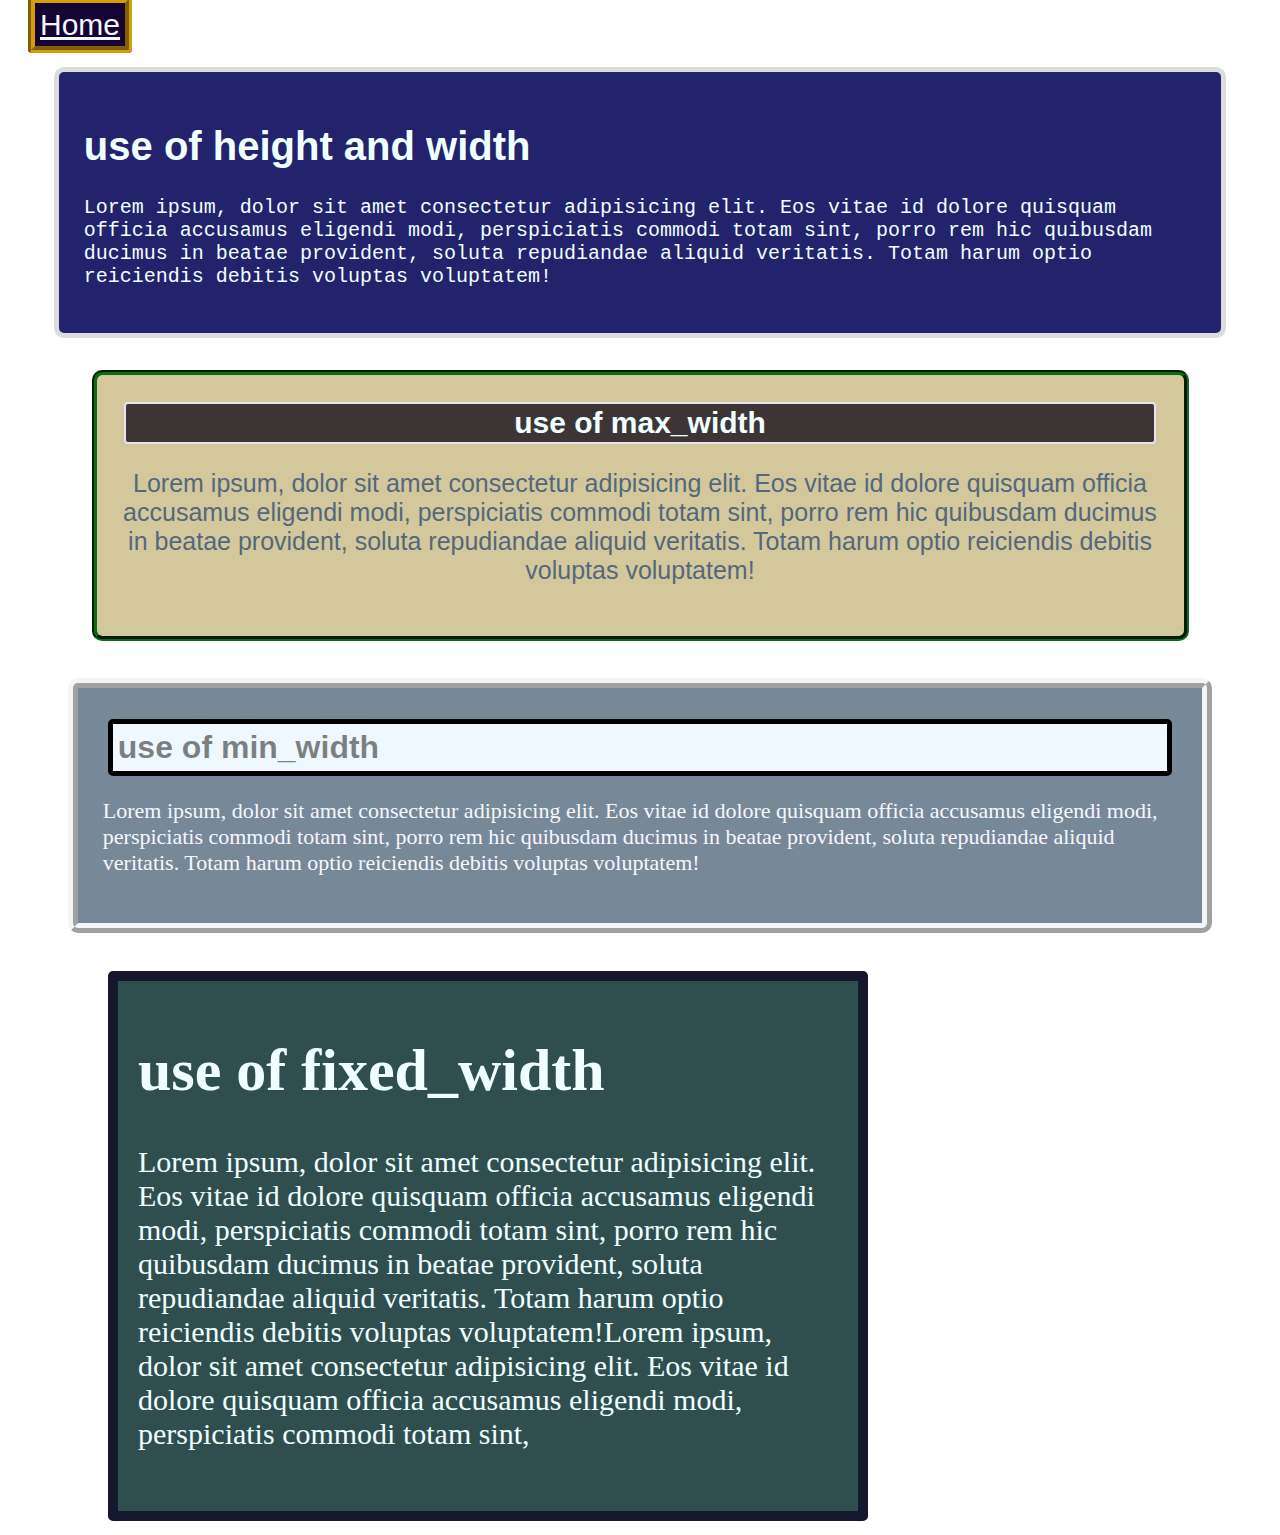
<file: pages/height_width.html>
<!DOCTYPE html>
<html lang="en">
<head>
    <meta charset="UTF-8">
    <meta name="viewport" content="width=device-width, initial-scale=1.0">
    <link rel="stylesheet" href="./height_width.css">
    <title>height_width</title>
</head>
<body>

    <a href="../index.html">Home</a>

    <div class="div_1">
        <h1>use of height and width </h1>
        <p>Lorem ipsum, dolor sit amet consectetur adipisicing elit. Eos vitae id dolore quisquam officia accusamus eligendi modi, perspiciatis commodi totam sint, porro rem hic quibusdam ducimus in beatae provident, soluta repudiandae aliquid veritatis. Totam harum optio reiciendis debitis voluptas voluptatem!</p>
    </div>


    <div class="div_2">
        <h1> use of max_width</h1>
        <p>Lorem ipsum, dolor sit amet consectetur adipisicing elit. Eos vitae id dolore quisquam officia accusamus eligendi modi, perspiciatis commodi totam sint, porro rem hic quibusdam ducimus in beatae provident, soluta repudiandae aliquid veritatis. Totam harum optio reiciendis debitis voluptas voluptatem!</p>
    </div>

    <div class="div_3">
        <h1>use of min_width</h1>
        <p>Lorem ipsum, dolor sit amet consectetur adipisicing elit. Eos vitae id dolore quisquam officia accusamus eligendi modi, perspiciatis commodi totam sint, porro rem hic quibusdam ducimus in beatae provident, soluta repudiandae aliquid veritatis. Totam harum optio reiciendis debitis voluptas voluptatem!</p>
    </div>

    <div class="div_4">
        <h1>use of fixed_width </h1>
        <p>Lorem ipsum, dolor sit amet consectetur adipisicing elit. Eos vitae id dolore quisquam officia accusamus eligendi modi, perspiciatis commodi totam sint, porro rem hic quibusdam ducimus in beatae provident, soluta repudiandae aliquid veritatis. Totam harum optio reiciendis debitis voluptas voluptatem!Lorem ipsum, dolor sit amet consectetur adipisicing elit. Eos vitae id dolore quisquam officia accusamus eligendi modi, perspiciatis commodi totam sint,</p>
    </div>

 

    










</body>
</html>
</file>
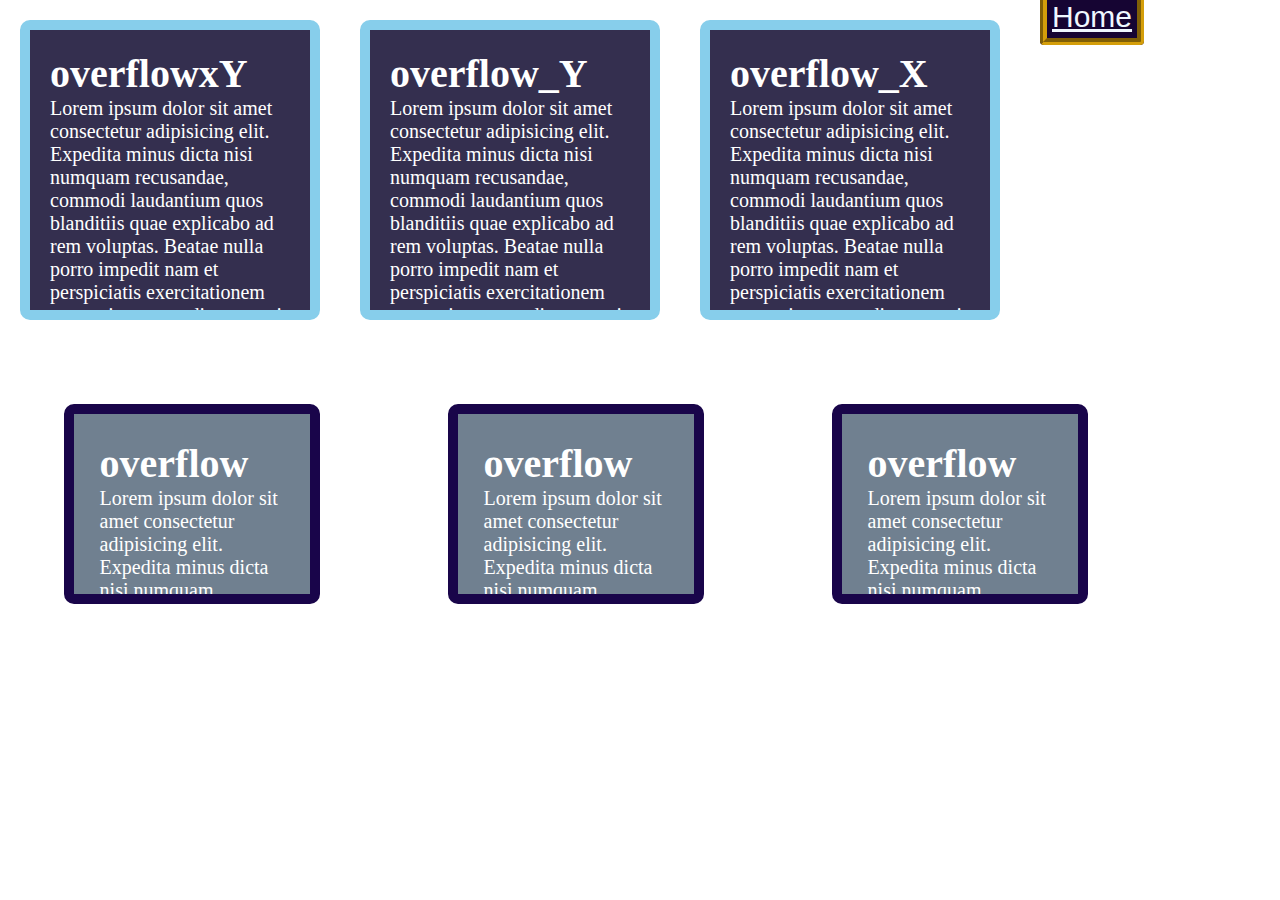
<file: pages/overflow.html>
<!DOCTYPE html>
<html lang="en">
<head>
    <meta charset="UTF-8">
    <meta name="viewport" content="width=device-width, initial-scale=1.0">
    <title>Overflow</title>
    <link rel="stylesheet" href="./overflow.css">
</head>
<body>
    <a href="../index.html" target="_blank">Home</a>
    
    <div class="div_1">
        <h1>overflowxY</h1>
        <p>Lorem ipsum dolor sit amet consectetur adipisicing elit. Expedita minus dicta nisi numquam recusandae, commodi laudantium quos blanditiis quae explicabo ad rem voluptas. Beatae nulla porro impedit nam et perspiciatis exercitationem quos minus, expedita corporis harum obcaecati ad, incidunt quam quasi cupiditate eaque eius. Harum eos perferendis eveniet nemo reiciendis alias nesciunt? Deserunt explicabo iste autem corporis unde sint, dolor accusantium tempora soluta suscipit ut error, asperiores atque quo temporibus, ad vitae in inventore eos quidem quis excepturi. Repellat, dolorum, magni necessitatibus possimus, exercitationem et laudantium totam unde aperiam ea voluptatibus repudiandae! Eum quo, sit, quam nobis ducimus nulla iste fuga nesciunt cum doloremque, ex id? Pariatur ullam dolorum asperiores aut minima vitae culpa deleniti placeat magnam dolores commodi nihil inventore eius iusto libero veritatis labore dignissimos at quam rem, ratione voluptatum. Maiores non quod accusantium autem, excepturi unde omnis quae magni minus ad itaque, reiciendis vitae nam dolor distinctio consequuntur odit facilis exercitationem quidem. Doloremque architecto dolorum iure eius. Ad nihil natus tenetur accusantium, dolorum officiis rem totam voluptatibus ex tempora cum possimus doloribus in veritatis odio mollitia eveniet rerum odit et voluptatem nulla sapiente inventore aliquam! Praesentium necessitatibus illum maiores corrupti omnis nam nostrum harum? Possimus, neque sint?</p>
    </div>

    <div class="div_2">
        <h1>overflow_Y</h1>
        <p>Lorem ipsum dolor sit amet consectetur adipisicing elit. Expedita minus dicta nisi numquam recusandae, commodi laudantium quos blanditiis quae explicabo ad rem voluptas. Beatae nulla porro impedit nam et perspiciatis exercitationem quos minus, expedita corporis harum obcaecati ad, incidunt quam quasi cupiditate eaque eius. Harum eos perferendis eveniet nemo reiciendis alias nesciunt? Deserunt explicabo iste autem corporis unde sint, dolor accusantium tempora soluta suscipit ut error, asperiores atque quo temporibus, ad vitae in inventore eos quidem quis excepturi. Repellat, dolorum, magni necessitatibus possimus, exercitationem et laudantium totam unde aperiam ea voluptatibus repudiandae! Eum quo, sit, quam nobis ducimus nulla iste fuga nesciunt cum doloremque, ex id? Pariatur ullam dolorum asperiores aut minima vitae culpa deleniti placeat magnam dolores commodi nihil inventore eius iusto libero veritatis labore dignissimos at quam rem, ratione voluptatum. Maiores non quod accusantium autem, excepturi unde omnis quae magni minus ad itaque, reiciendis vitae nam dolor distinctio consequuntur odit facilis exercitationem quidem. Doloremque architecto dolorum iure eius. Ad nihil natus tenetur accusantium, dolorum officiis rem totam voluptatibus ex tempora cum possimus doloribus in veritatis odio mollitia eveniet rerum odit et voluptatem nulla sapiente inventore aliquam! Praesentium necessitatibus illum maiores corrupti omnis nam nostrum harum? Possimus, neque sint?</p>
    </div>

    <div class="div_3">
        <h1>overflow_X</h1>
        <p>Lorem ipsum dolor sit amet consectetur adipisicing elit. Expedita minus dicta nisi numquam recusandae, commodi laudantium quos blanditiis quae explicabo ad rem voluptas. Beatae nulla porro impedit nam et perspiciatis exercitationem quos minus, expedita corporis harum obcaecati ad, incidunt quam quasi cupiditate eaque eius. Harum eos perferendis eveniet nemo reiciendis alias nesciunt? Deserunt explicabo iste autem corporis unde sint, dolor accusantium tempora soluta suscipit ut error, asperiores atque quo temporibus, ad vitae in inventore eos quidem quis excepturi. Repellat, dolorum, magni necessitatibus possimus, exercitationem et laudantium totam unde aperiam ea voluptatibus repudiandae! Eum quo, sit, quam nobis ducimus nulla iste fuga nesciunt cum doloremque, ex id? Pariatur ullam dolorum asperiores aut minima vitae culpa deleniti placeat magnam dolores commodi nihil inventore eius iusto libero veritatis labore dignissimos at quam rem, ratione voluptatum. Maiores non quod accusantium autem, excepturi unde omnis quae magni minus ad itaque, reiciendis vitae nam dolor distinctio consequuntur odit facilis exercitationem quidem. Doloremque architecto dolorum iure eius. Ad nihil natus tenetur accusantium, dolorum officiis rem totam voluptatibus ex tempora cum possimus doloribus in veritatis odio mollitia eveniet rerum odit et voluptatem nulla sapiente inventore aliquam! Praesentium necessitatibus illum maiores corrupti omnis nam nostrum harum? Possimus, neque sint?</p>
    </div>

    <div class="div_4">
        <h1>overflow</h1>
        <p>Lorem ipsum dolor sit amet consectetur adipisicing elit. Expedita minus dicta nisi numquam recusandae, commodi laudantium quos blanditiis quae explicabo ad rem voluptas. Beatae nulla porro impedit nam et perspiciatis exercitationem quos minus, expedita corporis harum obcaecati ad, incidunt quam quasi cupiditate eaque eius. Harum eos perferendis eveniet nemo reiciendis alias nesciunt? Deserunt explicabo iste autem corporis unde sint, dolor accusantium tempora soluta suscipit ut error, asperiores atque quo temporibus, ad vitae in inventore eos quidem quis excepturi. Repellat, dolorum, magni necessitatibus possimus, exercitationem et laudantium totam unde aperiam ea voluptatibus repudiandae! Eum quo, sit, quam nobis ducimus nulla iste fuga nesciunt cum doloremque, ex id? Pariatur ullam dolorum asperiores aut minima vitae culpa deleniti placeat magnam dolores commodi nihil inventore eius iusto libero veritatis labore dignissimos at quam rem, ratione voluptatum. Maiores non quod accusantium autem, excepturi unde omnis quae magni minus ad itaque, reiciendis vitae nam dolor distinctio consequuntur odit facilis exercitationem quidem. Doloremque architecto dolorum iure eius. Ad nihil natus tenetur accusantium, dolorum officiis rem totam voluptatibus ex tempora cum possimus doloribus in veritatis odio mollitia eveniet rerum odit et voluptatem nulla sapiente inventore aliquam! Praesentium necessitatibus illum maiores corrupti omnis nam nostrum harum? Possimus, neque sint?</p>
    </div>

    <div class="div_4">
        <h1>overflow</h1>
        <p>Lorem ipsum dolor sit amet consectetur adipisicing elit. Expedita minus dicta nisi numquam recusandae, commodi laudantium quos blanditiis quae explicabo ad rem voluptas. Beatae nulla porro impedit nam et perspiciatis exercitationem quos minus, expedita corporis harum obcaecati ad, incidunt quam quasi cupiditate eaque eius. Harum eos perferendis eveniet nemo reiciendis alias nesciunt? Deserunt explicabo iste autem corporis unde sint, dolor accusantium tempora soluta suscipit ut error, asperiores atque quo temporibus, ad vitae in inventore eos quidem quis excepturi. Repellat, dolorum, magni necessitatibus possimus, exercitationem et laudantium totam unde aperiam ea voluptatibus repudiandae! Eum quo, sit, quam nobis ducimus nulla iste fuga nesciunt cum doloremque, ex id? Pariatur ullam dolorum asperiores aut minima vitae culpa deleniti placeat magnam dolores commodi nihil inventore eius iusto libero veritatis labore dignissimos at quam rem, ratione voluptatum. Maiores non quod accusantium autem, excepturi unde omnis quae magni minus ad itaque, reiciendis vitae nam dolor distinctio consequuntur odit facilis exercitationem quidem. Doloremque architecto dolorum iure eius. Ad nihil natus tenetur accusantium, dolorum officiis rem totam voluptatibus ex tempora cum possimus doloribus in veritatis odio mollitia eveniet rerum odit et voluptatem nulla sapiente inventore aliquam! Praesentium necessitatibus illum maiores corrupti omnis nam nostrum harum? Possimus, neque sint?</p>
    </div>
    <div class="div_4">
        <h1>overflow</h1>
        <p>Lorem ipsum dolor sit amet consectetur adipisicing elit. Expedita minus dicta nisi numquam recusandae, commodi laudantium quos blanditiis quae explicabo ad rem voluptas. Beatae nulla porro impedit nam et perspiciatis exercitationem quos minus, expedita corporis harum obcaecati ad, incidunt quam quasi cupiditate eaque eius. Harum eos perferendis eveniet nemo reiciendis alias nesciunt? Deserunt explicabo iste autem corporis unde sint, dolor accusantium tempora soluta suscipit ut error, asperiores atque quo temporibus, ad vitae in inventore eos quidem quis excepturi. Repellat, dolorum, magni necessitatibus possimus, exercitationem et laudantium totam unde aperiam ea voluptatibus repudiandae! Eum quo, sit, quam nobis ducimus nulla iste fuga nesciunt cum doloremque, ex id? Pariatur ullam dolorum asperiores aut minima vitae culpa deleniti placeat magnam dolores commodi nihil inventore eius iusto libero veritatis labore dignissimos at quam rem, ratione voluptatum. Maiores non quod accusantium autem, excepturi unde omnis quae magni minus ad itaque, reiciendis vitae nam dolor distinctio consequuntur odit facilis exercitationem quidem. Doloremque architecto dolorum iure eius. Ad nihil natus tenetur accusantium, dolorum officiis rem totam voluptatibus ex tempora cum possimus doloribus in veritatis odio mollitia eveniet rerum odit et voluptatem nulla sapiente inventore aliquam! Praesentium necessitatibus illum maiores corrupti omnis nam nostrum harum? Possimus, neque sint?</p>
    </div>
    
</body>
</html>
</file>
<file: style.css>
*{
  margin: 0;
  padding: 0;
  box-sizing: border-box;
}

a{
    width: 70px;
    height: 70px;
      background-color: rgb(22, 5, 51);
      margin: 50px 20px;
      padding: 5px;
      font-size: 30px;
      color: aliceblue;
      border: 7px groove rgb(212, 158, 10);
      border-radius: 4px;
      font-family: 'Franklin Gothic Medium', 'Arial Narrow', Arial, sans-serif;
  }

  #section_1{
    width: 90%;
    background-color: blanchedalmond;
    padding: 2%;
    border: .5em;
    margin: 2% auto;
   

  }
  .div_1{
    width: 60%;
    padding:2%;
    margin: 2% auto;
    background-color:skyblue;
    border: .5em solid rgb(8, 3, 64);
    height: 300px;
    border-radius: 5px;
    overflow: auto;
    font-family: 'Franklin Gothic Medium', 'Arial Narrow', Arial, sans-serif;
    
  }
</file>
<file: pages/box_sizing.css>
/* box-sizing: border-box; */


*{
    margin: 0;
    padding: 0;
    box-sizing: border-box;
}

a{
    width: 70px;
    height: 70px;
      background-color: rgb(22, 5, 51);
      margin: 50px 20px;
      padding: 5px;
      font-size: 30px;
      color: aliceblue;
      border: 7px groove rgb(212, 158, 10);
      border-radius: 4px;
      font-family: 'Franklin Gothic Medium', 'Arial Narrow', Arial, sans-serif;
  }

.div_1{
    width: 300px;
    background-color: floralwhite;
    margin: 20px;
    padding: 20px;
    border: 10px solid rgb(243, 162, 12);
    box-sizing: border-box;
    float: left;
}

.div_2{
    width: 96%;
    background-color: floralwhite;
    margin: 2%;
    padding: 2%;
    border: .5em solid rgb(243, 162, 12);
    box-sizing: border-box;
    float: left;
}
</file>
<file: pages/height_width.css>
/*
width: 70px;
 height: 70px;
 min-width: 500px;
 max-width: 1050px;

*/









a{
    width: 70px;
    height: 70px;
      background-color: rgb(22, 5, 51);
      margin: 50px 20px;
      padding: 5px;
      font-size: 30px;
      color: aliceblue;
      border: 7px groove rgb(212, 158, 10);
      border-radius: 4px;
      font-family: 'Franklin Gothic Medium', 'Arial Narrow', Arial, sans-serif;
  }


/* use of height and width */

.div_1{
    background-color:rgb(35, 35, 109);
    width:88%;
    height: auto;
    padding:2%;
    margin: 2% auto;
    color: azure;
    font-size: 20px;
    border: 5px solid gainsboro;
    border-radius: 10px;

}
.div_1 h1{
    font-family: Arial, Helvetica, sans-serif;
}

.div_1 p{
    font-family: monospace;
   
}
 /* use of max_width  */
.div_2{
    background-color: rgb(211, 200, 155);
    width: 82%;
    max-width: 1050px;
    padding: 2%;
    margin: 2.5% auto;
    border: 5px groove rgb(10, 110, 19);
    border-radius: 10px;
    font-size: 15px;

}

.div_2 h1{

    font-family:'Trebuchet MS', 'Lucida Sans Unicode', 'Lucida Grande', 'Lucida Sans', Arial, sans-serif;
    background-color: rgb(61, 53, 53);
    color: azure;
    margin: 2px;
    padding: 2px;
    text-align: center;
    border: 2px solid rgb(231, 227, 243);
    border-radius: 4px;
}

.div_2 p{
    font-family: 'Segoe UI', Tahoma, Geneva, Verdana, sans-serif;
    font-size: 25px;
    text-align: center;
    color: rgb(83, 104, 124);
}
 /* use of min_width  */
.div_3{

    background-color: lightslategrey;
    width: 85%;
    min-width: 500px;
    padding: 2%;
    margin: 3% auto;
    border: 10px ridge whitesmoke;
    border-radius: 10px;
    
}

.div_3 h1{
    color: rgba(7, 7, 6, 0.5);
    background-color: aliceblue;
    font-family: 'Franklin Gothic Medium', 'Arial Narrow', Arial, sans-serif;
    padding: 5px;
    margin: 5px;
    border: 5px solid black;
    border-radius: 5px;
}
.div_3 p{
    color: rgb(247, 247, 252);
    font-size: 22px;
    font-family: Cambria, Cochin, Georgia, Times, 'Times New Roman', serif;
}
 
 /* use of fixed_width  */
.div_4{

    width: 700px;
    height: 500px;
    background-color: darkslategrey;
    margin: 10px 100px;
    padding: 15px 20px;
    font-size: 30px;
    color: azure;
    border: 10px solid rgb(22, 22, 44);
    border-radius: 5px;
}
</file>
<file: pages/overflow.css>
/* overflow:auto 
 overflow-x: hidden; 
 overflow-y: scroll;

*/

*{
    margin: 0px;
    padding:0px;
    box-sizing: border-box;
}

a{
    width: 70px;
    height: 70px;
      background-color: rgb(22, 5, 51);
      margin: 50px 20px;
      padding: 5px;
      font-size: 30px;
      color: aliceblue;
      border: 7px groove rgb(212, 158, 10);
      border-radius: 4px;
      font-family: 'Franklin Gothic Medium', 'Arial Narrow', Arial, sans-serif;
  }
  
.div_1{
width: 300px;
height: 300px;
background-color: rgb(52, 47, 79);
padding: 20px;
margin: 20px;
box-sizing: border-box;
border: 10px solid skyblue;
border-radius: 10px;
font-family: Cambria, Cochin, Georgia, Times, 'Times New Roman', serif;
font-size: 20px;
color: white;
float:left;

/* overflow */
overflow: scroll;


}

.div_2{
    width: 300px;
    height: 300px;
    background-color: rgb(52, 47, 79);
    padding: 20px;
    margin: 20px;
    box-sizing: border-box;
    border: 10px solid skyblue;
    border-radius: 10px;
    font-family: Cambria, Cochin, Georgia, Times, 'Times New Roman', serif;
    font-size: 20px;
    color: white;
    float:left;
    
    /* use of overflow */
    /* overflow-x: hidden; */
    overflow-y: scroll;
    
    
    }

    .div_3{
        width: 300px;
        height: 300px;
        background-color: rgb(52, 47, 79);
        padding: 20px;
        margin: 20px;
        box-sizing: border-box;
        border: 10px solid skyblue;
        border-radius: 10px;
        overflow: auto;
        font-family: Cambria, Cochin, Georgia, Times, 'Times New Roman', serif;
        font-size: 20px;
        color: white;
        float:left;
        overflow-x: scroll;
        overflow-y: hidden;
        
        }




.div_4{
    width: 20%;
    height: 200px;
    background-color:slategrey;
    padding: 2%;
    margin:5%;
    box-sizing: border-box;
    border: .5em solid rgb(25, 5, 74);
    border-radius: 10px;
    overflow: auto;
    font-family: Cambria, Cochin, Georgia, Times, 'Times New Roman', serif;
    font-size: 20px;
    color: rgb(255, 255, 255);
    float:left;
    
    
    }
</file>
